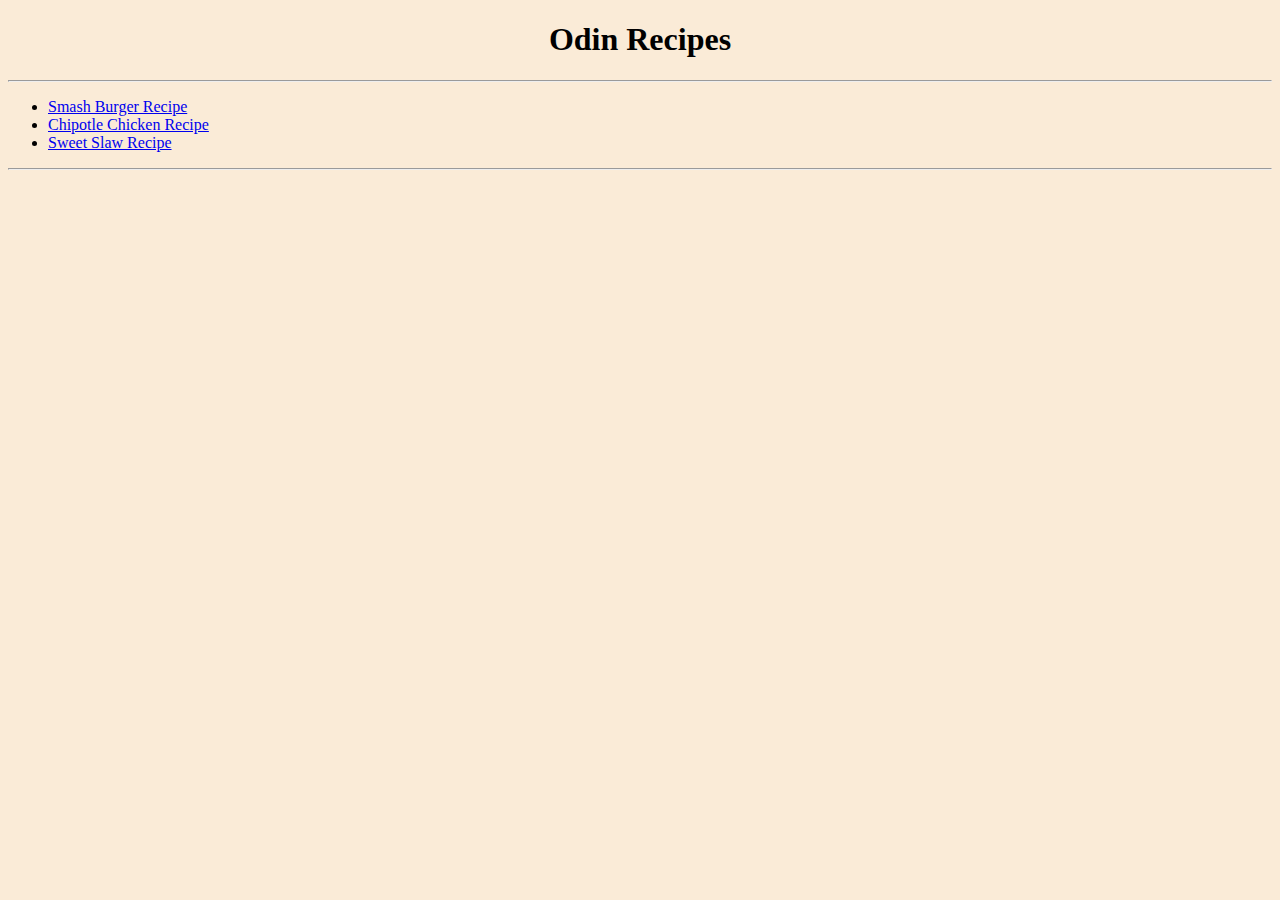
<file: index.html>
<!DOCTYPE html>

<html lang="en">
    <head>
        <meta charset="UTF-8">
        <meta http-equiv="X-UA-Compatible" content="IE=edge">
        <meta name="viewport" content="width=device-width, initial-scale=1.0">
        <title>Odin Recipes</title>
        <link rel="stylesheet" href="./style.css">
    </head>
    
    <body class="page">
        <div>
            <h1><center>Odin Recipes</center></h1>
            <hr>
                <ul>
                    <li><a href="./recipes/smash-burger.html">Smash Burger Recipe</a></li>
                    <li><a href="./recipes/chipotle-chicken.html">Chipotle Chicken Recipe</a></li>
                    <li><a href="./recipes/sweet-slaw.html">Sweet Slaw Recipe</a></li>
                </ul>
            <hr>
        </div>
    </body>
</html>
</file>
<file: style.css>
.page {
    font-family: "Times New Roman", Times, serif;
    background-color: antiquewhite;
}

.recipe-card {
    background-color: lightgrey;
    margin: 150px 150px;
    border: 5px solid lightskyblue;
    padding: 10px;
}

.center-text {
    text-align: center;
}

.center-image {
    display: block;
    margin-left: auto;
    margin-right: auto;
    width: 50%;
}

.resize-image {
    height: 400px;
    width: auto;
}
</file>
